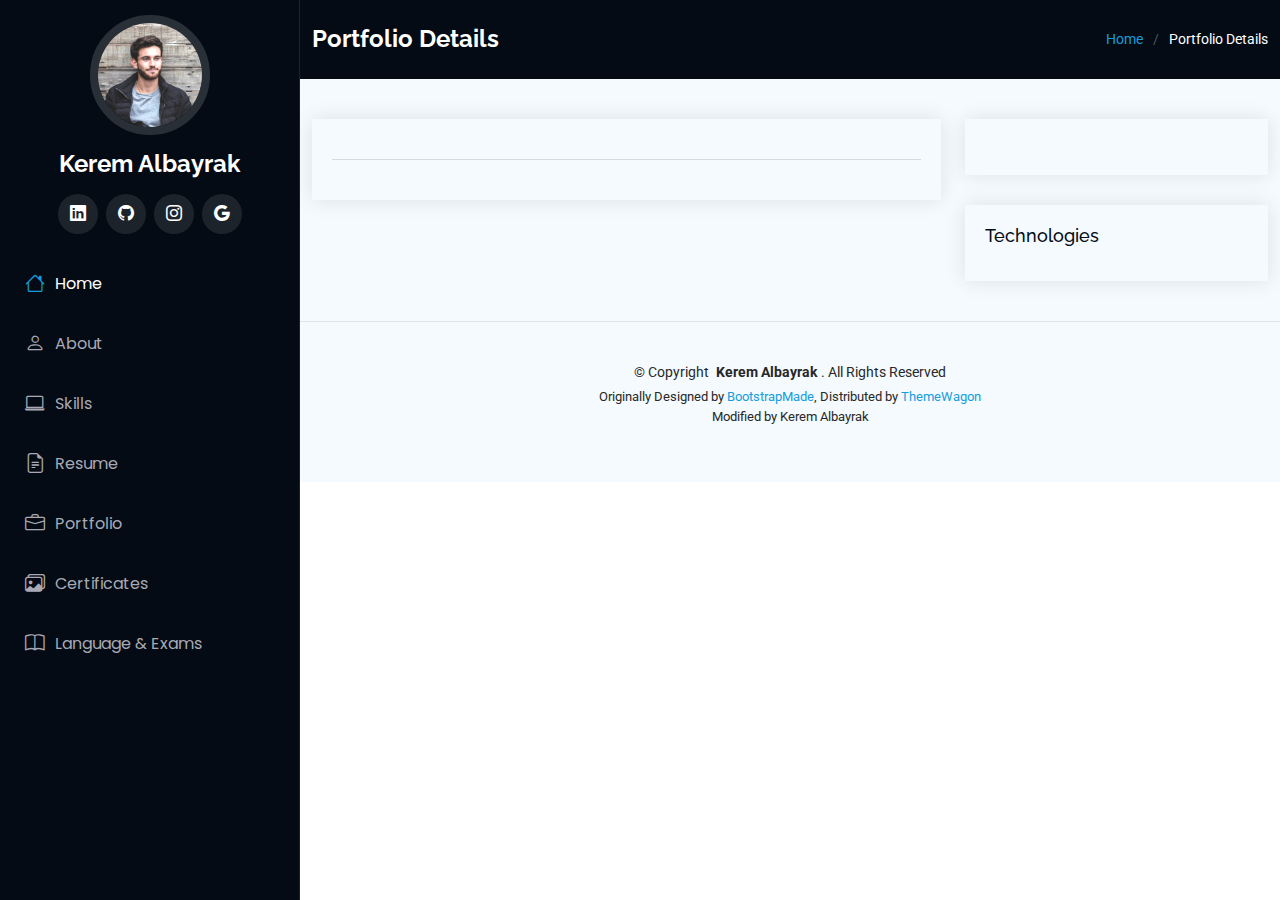
<file: portfolio-details.html>
<!DOCTYPE html>
<html lang="en">
  <head>
    <meta charset="utf-8" />
    <meta content="width=device-width, initial-scale=1.0" name="viewport" />
    <title>Portfolio Details - Kerem Albayrak</title>
    <meta content="" name="description" />
    <meta content="" name="keywords" />

    <!-- Favicons -->
    <link href="assets/img/favicon.png" rel="icon" />
    <link href="assets/img/apple-touch-icon.png" rel="apple-touch-icon" />

    <!-- Fonts -->
    <link href="https://fonts.googleapis.com" rel="preconnect" />
    <link href="https://fonts.gstatic.com" rel="preconnect" crossorigin />
    <link
      href="https://fonts.googleapis.com/css2?family=Roboto:ital,wght@0,100;0,300;0,400;0,500;0,700;0,900;1,100;1,300;1,400;1,500;1,700;1,900&family=Poppins:ital,wght@0,100;0,200;0,300;0,400;0,500;0,600;0,700;0,800;0,900;1,100;1,200;1,300;1,400;1,500;1,600;1,700;1,800;1,900&family=Raleway:ital,wght@0,100;0,200;0,300;0,400;0,500;0,600;0,700;0,800;0,900;1,100;1,200;1,300;1,400;1,500;1,600;1,700;1,800;1,900&display=swap"
      rel="stylesheet"
    />

    <!-- Vendor CSS Files -->
    <link href="assets/vendor/bootstrap/css/bootstrap.min.css" rel="stylesheet" />
    <link href="assets/vendor/bootstrap-icons/bootstrap-icons.css" rel="stylesheet" />
    <link href="assets/vendor/aos/aos.css" rel="stylesheet" />
    <link href="assets/vendor/glightbox/css/glightbox.min.css" rel="stylesheet" />
    <link href="assets/vendor/swiper/swiper-bundle.min.css" rel="stylesheet" />

    <!-- Main CSS File -->
    <link href="assets/css/main.css" rel="stylesheet" />

    <!-- =======================================================
  * Template Name: iPortfolio
  * Template URL: https://bootstrapmade.com/iportfolio-bootstrap-portfolio-websites-template/
  * Updated: Jun 29 2024 with Bootstrap v5.3.3
  * Author: BootstrapMade.com
  * License: https://bootstrapmade.com/license/
  ======================================================== -->
  </head>

  <body class="portfolio-details-page">
    <header id="header" class="header dark-background d-flex flex-column">
      <i class="header-toggle d-xl-none bi bi-list"></i>

      <div class="profile-img">
        <img src="assets/img/my-profile-img.jpg" alt="" class="img-fluid rounded-circle" />
      </div>

      <a href="index.html" class="logo d-flex align-items-center justify-content-center">
        <!-- Uncomment the line below if you also wish to use an image logo -->
        <!-- <img src="assets/img/logo.png" alt=""> -->
        <h1 class="sitename">Kerem Albayrak</h1>
      </a>

      <div class="social-links text-center">
        <a href="https://www.linkedin.com/in/kerem-albayrak-me/" class="linkedin"><i class="bi bi-linkedin"></i></a>
        <a href="https://www.github.com/kerem-alba" class="github"><i class="bi bi-github"></i></a>
        <a href="https://www.instagram.com/keremasdfghjk/" class="instagram"><i class="bi bi-instagram"></i></a>
        <a href="mailto:c.kerem.albayrak@gmail.com" class="gmail"><i class="bi bi-google"></i></a>
      </div>

      <nav id="navmenu" class="navmenu">
        <ul>
          <li>
            <a href="index.html#hero" class="active"><i class="bi bi-house navicon"></i>Home</a>
          </li>
          <li>
            <a href="index.html#about"><i class="bi bi-person navicon"></i> About</a>
          </li>
          <li>
            <a href="index.html#skills"><i class="bi bi-laptop navicon"></i> Skills</a>
          </li>
          <li>
            <a href="index.html#resume"><i class="bi bi-file-earmark-text navicon"></i> Resume</a>
          </li>
          <li>
            <a href="index.html#portfolio"><i class="bi bi-briefcase navicon"></i> Portfolio</a>
          </li>
          <li>
            <a href="index.html#testimonials"><i class="bi bi-images navicon"></i> Certificates</a>
          </li>
          <li>
            <a href="index.html#languages-exams"><i class="bi bi-book navicon"></i> Language & Exams</a>
          </li>
        </ul>
      </nav>
    </header>

    <main class="main">
      <!-- Page Title -->
      <div class="page-title dark-background">
        <div class="container d-lg-flex justify-content-between align-items-center">
          <h1 class="mb-2 mb-lg-0">Portfolio Details</h1>
          <nav class="breadcrumbs">
            <ol>
              <li><a href="index.html">Home</a></li>
              <li class="current">Portfolio Details</li>
            </ol>
          </nav>
        </div>
      </div>
      <!-- End Page Title -->

      <!-- Portfolio Details Section -->
      <section id="portfolio-details" class="portfolio-details section light-background">
        <div class="container" data-aos="fade-up" data-aos-delay="100">
          <div class="row gy-4">
            <div class="col-lg-8">
              <div class="portfolio-description" data-aos="fade-up" data-aos-delay="100">
                <h3 id="project-title"></h3>
                <p id="project-description"></p>
              </div>
              <div class="portfolio-details-slider swiper init-swiper">
                <script type="application/json" class="swiper-config">
                  {
                    "loop": true,
                    "speed": 600,
                    "autoplay": {
                      "delay": 3000
                    },
                    "slidesPerView": "2",
                    "slidesPerGroup": 2,
                    "spaceBetween": 20,
                    "pagination": {
                      "el": ".swiper-pagination",
                      "type": "bullets",
                      "clickable": true
                    },
                    "observer": true,
                    "observeParents": true
                  }
                </script>
                <div class="swiper-wrapper align-items-center" id="gallery"></div>
                <div class="swiper-pagination"></div>
              </div>
            </div>

            <div class="col-lg-4">
              <div class="portfolio-info" data-aos="fade-up" data-aos-delay="200">
                <ul id="project-info">
                  <!-- Dinamik liste öğeleri buraya eklenecek -->
                </ul>
              </div>
              <div class="portfolio-technologies" data-aos="fade-up" data-aos-delay="400">
                <h4>Technologies</h4>
                <table id="project-technologies">
                  <!-- Dinamik satırlar buraya eklenecek -->
                </table>
              </div>
            </div>
          </div>
        </div>
      </section>
      <!-- /Portfolio Details Section -->
    </main>

    <footer id="footer" class="footer position-relative light-background">
      <div class="container">
        <div class="copyright text-center">
          <p>© <span>Copyright</span> <strong class="px-1 sitename">Kerem Albayrak</strong>. All Rights Reserved</p>
        </div>
        <div class="credits">
          Originally Designed by <a href="https://bootstrapmade.com/">BootstrapMade</a>, Distributed by
          <a href="https://themewagon.com">ThemeWagon</a>
          <p>Modified by Kerem Albayrak</p>
        </div>
      </div>
    </footer>

    <!-- Scroll Top -->
    <a href="#" id="scroll-top" class="scroll-top d-flex align-items-center justify-content-center"><i class="bi bi-arrow-up-short"></i></a>

    <!-- Preloader -->
    <div id="preloader"></div>

    <!-- Vendor JS Files -->
    <script src="assets/vendor/bootstrap/js/bootstrap.bundle.min.js"></script>
    <script src="assets/vendor/php-email-form/validate.js"></script>
    <script src="assets/vendor/aos/aos.js"></script>
    <script src="assets/vendor/typed.js/typed.umd.js"></script>
    <script src="assets/vendor/purecounter/purecounter_vanilla.js"></script>
    <script src="assets/vendor/waypoints/noframework.waypoints.js"></script>
    <script src="assets/vendor/glightbox/js/glightbox.min.js"></script>
    <script src="assets/vendor/imagesloaded/imagesloaded.pkgd.min.js"></script>
    <script src="assets/vendor/isotope-layout/isotope.pkgd.min.js"></script>
    <script src="assets/vendor/swiper/swiper-bundle.min.js"></script>

    <!-- Main JS File -->
    <script src="assets/js/main.js"></script>
    <script src="assets/js/portfolio-details.js"></script>
  </body>
</html>
</file>
<file: assets/css/main.css>
:root {
  --default-font: "Roboto", system-ui, -apple-system, "Segoe UI", Roboto, "Helvetica Neue", Arial, "Noto Sans", "Liberation Sans", sans-serif,
    "Apple Color Emoji", "Segoe UI Emoji", "Segoe UI Symbol", "Noto Color Emoji";
  --heading-font: "Raleway", sans-serif;
  --nav-font: "Poppins", sans-serif;
}

/* Global Colors - The following color variables are used throughout the website. Updating them here will change the color scheme of the entire website */
:root {
  --background-color: #ffffff; /* Background color for the entire website, including individual sections */
  --default-color: #272829; /* Default color used for the majority of the text content across the entire website */
  --heading-color: #050d18; /* Color for headings, subheadings and title throughout the website */
  --accent-color: #149ddd; /* Accent color that represents your brand on the website. It's used for buttons, links, and other elements that need to stand out */
  --surface-color: #ffffff; /* The surface color is used as a background of boxed elements within sections, such as cards, icon boxes, or other elements that require a visual separation from the global background. */
  --contrast-color: #ffffff; /* Contrast color for text, ensuring readability against backgrounds of accent, heading, or default colors. */
}

/* Nav Menu Colors - The following color variables are used specifically for the navigation menu. They are separate from the global colors to allow for more customization options */
:root {
  --nav-color: #a8a9b4; /* The default color of the main navmenu links */
  --nav-hover-color: #ffffff; /* Applied to main navmenu links when they are hovered over or active */
  --nav-mobile-background-color: #040b14; /* Used as the background color for mobile navigation menu */
  --nav-dropdown-background-color: #040b14; /* Used as the background color for dropdown items that appear when hovering over primary navigation items */
  --nav-dropdown-color: #a8a9b4; /* Used for navigation links of the dropdown items in the navigation menu. */
  --nav-dropdown-hover-color: #ffffff; /* Similar to --nav-hover-color, this color is applied to dropdown navigation links when they are hovered over. */
}

/* Color Presets - These classes override global colors when applied to any section or element, providing reuse of the sam color scheme. */

.light-background {
  --background-color: #f4fafd;
  --surface-color: #ffffff;
}

.dark-background {
  --background-color: #040b14;
  --default-color: #ffffff;
  --heading-color: #ffffff;
  --surface-color: #151f2b;
  --contrast-color: #ffffff;
}

/* Smooth scroll */
:root {
  scroll-behavior: smooth;
}

/*--------------------------------------------------------------
# General Styling & Shared Classes
--------------------------------------------------------------*/
body {
  color: var(--default-color);
  background-color: var(--background-color);
  font-family: var(--default-font);
}

a {
  color: var(--accent-color);
  text-decoration: none;
  transition: 0.3s;
}

a:hover {
  color: color-mix(in srgb, var(--accent-color), transparent 25%);
  text-decoration: none;
}

h1,
h2,
h3,
h4,
h5,
h6 {
  color: var(--heading-color);
  font-family: var(--heading-font);
}

/*--------------------------------------------------------------
# Global Header
--------------------------------------------------------------*/
.header {
  color: var(--default-color);
  background-color: var(--background-color);
  position: fixed;
  top: 0;
  left: 0;
  bottom: 0;
  padding: 0 15px;
  width: 300px;
  transition: all ease-in-out 0.3s;
  overflow-y: auto;
  z-index: 997;
  border-right: 1px solid color-mix(in srgb, var(--default-color), transparent 90%);
}

.header .profile-img img {
  margin: 15px auto;
  display: block;
  width: 120px;
  border: 8px solid color-mix(in srgb, var(--default-color), transparent 85%);
}

.header .logo {
  line-height: 1;
  margin-bottom: 15px;
}

.header .logo img {
  max-height: 32px;
  margin-right: 8px;
}

.header .logo h1 {
  font-size: 24px;
  margin: 0;
  font-weight: 700;
  color: var(--heading-color);
}

.header .social-links {
  margin: 0 0 20px 0;
}

.header .social-links a {
  font-size: 16px;
  display: inline-flex;
  align-items: center;
  justify-content: center;
  background: color-mix(in srgb, var(--default-color), transparent 90%);
  color: var(--default-color);
  margin: 0 2px;
  border-radius: 50%;
  text-align: center;
  width: 40px;
  height: 40px;
  transition: 0.3s;
}

.header .social-links a:hover {
  color: var(--contrast-color);
  background: var(--accent-color);
}

@media (min-width: 1200px) {
  .header ~ main,
  .header ~ #footer {
    margin-left: 300px;
  }
}

@media (max-width: 1199px) {
  .header {
    left: -100%;
  }
}

.header.header-show {
  left: 0;
}

.header .header-toggle {
  color: var(--contrast-color);
  background-color: var(--accent-color);
  font-size: 22px;
  display: flex;
  align-items: center;
  justify-content: center;
  width: 40px;
  height: 40px;
  border-radius: 50%;
  cursor: pointer;
  position: fixed;
  top: 15px;
  right: 15px;
  z-index: 9999;
  transition: background-color 0.3s;
}

.header .header-toggle:hover {
  color: var(--contrast-color);
  background-color: color-mix(in srgb, var(--accent-color) 90%, white 15%);
}

/*--------------------------------------------------------------
# Navigation Menu
--------------------------------------------------------------*/
.mobile-nav-toggle {
  display: none;
}

.navmenu {
  padding: 0;
  z-index: 9997;
}

.navmenu ul {
  list-style: none;
  padding: 0 0 10px 0;
  margin: 0;
}

.navmenu a,
.navmenu a:focus {
  color: var(--nav-color);
  padding: 15px 10px;
  font-family: var(--nav-font);
  font-size: 16px;
  font-weight: 400;
  display: flex;
  align-items: center;
  white-space: nowrap;
  transition: 0.3s;
  width: 100%;
}

.navmenu a .navicon,
.navmenu a:focus .navicon {
  font-size: 20px;
  margin-right: 10px;
}

.navmenu a .toggle-dropdown,
.navmenu a:focus .toggle-dropdown {
  font-size: 12px;
  line-height: 0;
  margin-left: auto;
  width: 30px;
  height: 30px;
  display: flex;
  align-items: center;
  justify-content: center;
  border-radius: 50%;
  transition: 0.3s;
  flex-shrink: 0;
  background-color: color-mix(in srgb, var(--accent-color), transparent 90%);
}

.navmenu a .toggle-dropdown:hover,
.navmenu a:focus .toggle-dropdown:hover {
  background-color: var(--accent-color);
  color: var(--contrast-color);
}

.navmenu a:hover,
.navmenu .active,
.navmenu .active:focus {
  color: var(--nav-hover-color);
}

.navmenu a:hover .navicon,
.navmenu .active .navicon,
.navmenu .active:focus .navicon {
  color: var(--accent-color);
}

.navmenu .active .toggle-dropdown,
.navmenu .active:focus .toggle-dropdown {
  background-color: var(--accent-color);
  color: var(--contrast-color);
  transform: rotate(180deg);
}

.navmenu .dropdown {
  display: block;
}

.navmenu .dropdown a,
.navmenu .dropdown a:focus {
  color: --nav-dropdown-color;
}

.navmenu .dropdown a:hover,
.navmenu .dropdown .active,
.navmenu .dropdown .active:focus {
  color: var(--nav-dropdown-hover-color);
}

.navmenu .dropdown ul {
  position: static;
  display: none;
  z-index: 99;
  padding: 5px 10px;
  margin: 5px 10px;
  background-color: var(--nav-dropdown-background-color);
  border: 1px solid color-mix(in srgb, var(--default-color), transparent 90%);
  box-shadow: none;
  transition: all 0.5s ease-in-out;
}

.navmenu .dropdown ul ul {
  background-color: rgba(33, 37, 41, 0.1);
}

.navmenu .dropdown > .dropdown-active {
  display: block;
  background-color: rgba(33, 37, 41, 0.03);
}

/*--------------------------------------------------------------
# Global Footer
--------------------------------------------------------------*/
.footer {
  color: var(--default-color);
  background-color: var(--background-color);
  font-size: 14px;
  padding: 40px 0;
  position: relative;
  border-top: 1px solid color-mix(in srgb, var(--default-color), transparent 90%);
}

.footer .copyright p {
  margin-bottom: 0;
}

.footer .credits {
  margin-top: 4px;
  font-size: 13px;
  text-align: center;
}

/*--------------------------------------------------------------
# Preloader
--------------------------------------------------------------*/
#preloader {
  position: fixed;
  inset: 0;
  z-index: 999999;
  overflow: hidden;
  background: var(--background-color);
  transition: all 0.6s ease-out;
}

#preloader:before {
  content: "";
  position: fixed;
  top: calc(50% - 30px);
  left: calc(50% - 30px);
  border: 6px solid #ffffff;
  border-color: var(--accent-color) transparent var(--accent-color) transparent;
  border-radius: 50%;
  width: 60px;
  height: 60px;
  animation: animate-preloader 1.5s linear infinite;
}

@keyframes animate-preloader {
  0% {
    transform: rotate(0deg);
  }

  100% {
    transform: rotate(360deg);
  }
}

/*--------------------------------------------------------------
# Scroll Top Button
--------------------------------------------------------------*/
.scroll-top {
  position: fixed;
  visibility: hidden;
  opacity: 0;
  right: 15px;
  bottom: -15px;
  z-index: 99999;
  background-color: var(--accent-color);
  width: 44px;
  height: 44px;
  border-radius: 50px;
  transition: all 0.4s;
}

.scroll-top i {
  font-size: 24px;
  color: var(--contrast-color);
  line-height: 0;
}

.scroll-top:hover {
  background-color: color-mix(in srgb, var(--accent-color), transparent 20%);
  color: var(--contrast-color);
}

.scroll-top.active {
  visibility: visible;
  opacity: 1;
  bottom: 15px;
}

/*--------------------------------------------------------------
# Disable aos animation delay on mobile devices
--------------------------------------------------------------*/
@media screen and (max-width: 768px) {
  [data-aos-delay] {
    transition-delay: 0 !important;
  }
}

/*--------------------------------------------------------------
# Global Page Titles & Breadcrumbs
--------------------------------------------------------------*/
.page-title {
  color: var(--default-color);
  background-color: var(--background-color);
  padding: 25px 0;
  position: relative;
}

.page-title h1 {
  font-size: 24px;
  font-weight: 700;
}

.page-title .breadcrumbs ol {
  display: flex;
  flex-wrap: wrap;
  list-style: none;
  padding: 0;
  margin: 0;
  font-size: 14px;
  font-weight: 400;
}

.page-title .breadcrumbs ol li + li {
  padding-left: 10px;
}

.page-title .breadcrumbs ol li + li::before {
  content: "/";
  display: inline-block;
  padding-right: 10px;
  color: color-mix(in srgb, var(--default-color), transparent 70%);
}

/*--------------------------------------------------------------
# Global Sections
--------------------------------------------------------------*/
section,
.section {
  color: var(--default-color);
  background-color: var(--background-color);
  padding: 40px 0;
  overflow: clip;
}

/*--------------------------------------------------------------
# Global Section Titles
--------------------------------------------------------------*/
.section-title {
  padding-bottom: 30px;
  position: relative;
}

.section-title h2 {
  font-size: 32px;
  font-weight: 700;
  margin-bottom: 20px;
  padding-bottom: 20px;
  position: relative;
}

.section-title h2:after {
  content: "";
  position: absolute;
  display: block;
  width: 50px;
  height: 3px;
  background: var(--accent-color);
  left: 0;
  bottom: 0;
}

.section-title p {
  margin-bottom: 0;
  padding: 5px;
}

/*--------------------------------------------------------------
# Hero Section
--------------------------------------------------------------*/
.hero {
  width: 100%;
  position: relative;
  display: flex;
}

.hero img {
  position: absolute;
  inset: 0;
  display: block;
  width: 100%;
  height: 100%;
  object-fit: cover;
  z-index: 1;
}

.hero:before {
  content: "";
  background: color-mix(in srgb, var(--background-color), transparent 70%);
  position: absolute;
  inset: 0;
  z-index: 2;
}

.hero .container {
  position: relative;
  z-index: 3;
}

.hero h2 {
  padding-left: 10px;
  font-size: 64px;
  font-weight: 700;
}

.hero p {
  padding-left: 15px;
  font-size: 26px;
}

.hero p span {
  letter-spacing: 1px;
  border-bottom: 2px solid var(--accent-color);
}

.hero .social-links {
  margin-top: 25px;
}

.hero .social-links a {
  font-size: 24px;
  display: inline-block;
  color: color-mix(in srgb, var(--default-color), transparent 50%);
  line-height: 1;
  margin-right: 20px;
  transition: 0.3s;
}

.hero .social-links a:hover {
  color: var(--accent-color);
}

@media (max-width: 768px) {
  .hero h2 {
    font-size: 32px;
  }

  .hero p {
    font-size: 20px;
  }
}

/* Hero Section Buttons */
.hero-buttons {
  margin-top: 200px;
}

.hero-buttons .btn {
  margin: 0 15px;
  padding: 15px 30px;
  font-size: 16px;
  text-decoration: none;
  border-radius: 5px;
}

.hero-buttons .btn-primary {
  background-color: #0056b3;
  color: #fff;
  border: none;
}

.hero-buttons .btn-primary:hover {
  background: var(--accent-color);
}

.hero-buttons .btn-secondary {
  background-color: #040b14;
  color: #fff;
  border: none;
}

.hero-buttons .btn-secondary:hover {
  background-color: #09243d;
}

/*--------------------------------------------------------------
# About Section
--------------------------------------------------------------*/
.about .content h2 {
  font-weight: 700;
  font-size: 24px;
}

.about .container p {
  text-align: justify;
}

.about .content ul {
  list-style: none;
  padding: 0;
}

.about .content ul li {
  margin-bottom: 20px;
  display: flex;
  align-items: center;
}

.about .content ul strong {
  margin-right: 10px;
}

.about .content ul i {
  font-size: 16px;
  margin-right: 5px;
  color: var(--accent-color);
  line-height: 0;
}

.about-img-container {
}

.about-img {
  height: auto;
  width: 100%;
}

.personal-info {
  margin-bottom: 30px;
}

/*--------------------------------------------------------------
# Skills Section
--------------------------------------------------------------*/
.skills {
  margin-bottom: -80px;
}

.skills-wrapper {
  display: flex;
  gap: 50px;
  flex-wrap: wrap;
}

.skills-column {
  flex: 1;
  min-width: 200px;
}

.skills-category {
  margin-bottom: 20px;
}

.skills-category h4 {
  font-size: 18px;
  font-weight: bold;
  margin-bottom: 10px;
  text-align: left;
}

.skills-icons {
  display: flex;
  gap: 10px;
  overflow-x: auto;
  padding-bottom: 10px;
  scroll-behavior: smooth;
  cursor: grab;
}

.skills-icons:active {
  cursor: grabbing;
}

.skill-item {
  text-align: center;
  flex-shrink: 0;
  width: 80px;
}

.skill-item img {
  width: 50px;
  height: 50px;
}

.skill-item p {
  margin-top: 5px;
  font-size: 14px;
  white-space: nowrap;
  font-weight: 400;
  line-height: 1.5;
  color: #666;
  text-align: center;
  background-color: #f9f9f9;
  border-radius: 5px;
  box-shadow: 0 2px 4px rgba(0, 0, 0, 0.1);
}

@media screen and (min-width: 992px) {
  .skills-column:first-child {
    flex: 4;
  }

  .skills-column:last-child {
    flex: 3;
  }
}

@media screen and (max-width: 768px) {
  .skills-wrapper {
    flex-direction: column;
  }

  .skills-column {
    width: 100%;
  }
}

/*--------------------------------------------------------------
# Resume Section
--------------------------------------------------------------*/
#resume .section-title {
  margin-bottom: -30px;
}

.resume .container {
  margin-bottom: -40px;
}

.resume-title {
  margin: 40px 0;
}

.resume-subtitle {
  margin-top: -38px;
  margin-bottom: 40px;
}

.resume .resume-item {
  padding: 0 0 20px 20px;
  margin-top: -2px;
  border-left: 2px solid var(--accent-color);
  position: relative;
}

.resume .resume-item h4 {
  line-height: 18px;
  font-size: 18px;
  font-weight: 600;
  text-transform: uppercase;
  color: color-mix(in srgb, var(--default-color), transparent 20%);
  margin-bottom: 10px;
}

.resume .resume-item h5 {
  font-size: 16px;
  padding: 5px 15px;
  display: inline-block;
  font-weight: 600;
  margin-bottom: 10px;
}

.resume .resume-item p {
  font-size: 15px;
  font-weight: 400;
}

.resume .thesis-title {
  color: #0056b3;
  font-weight: 500;
}

.resume .thesis-title:hover {
  color: var(--accent-color);
}

.resume .resume-item ul {
  padding-left: 20px;
}

.resume .resume-item ul li {
  padding-bottom: 10px;
}

.resume .resume-item .courses li {
  margin-left: 40px;
  margin-bottom: -10px;
}

.resume .resume-item .course-content {
  padding-right: 25px;
  text-align: justify;
}

.resume .resume-item:last-child {
  padding-bottom: 0;
}

.resume .resume-item::before {
  content: "";
  position: absolute;
  width: 16px;
  height: 16px;
  border-radius: 50px;
  left: -9px;
  top: 0;
  background: var(--background-color);
  border: 2px solid var(--accent-color);
}

/*--------------------------------------------------------------
# Portfolio Section
--------------------------------------------------------------*/
.portfolio .section-title {
  margin-bottom: -10px;
}

.portfolio .portfolio-filters {
  padding: 0;
  margin: 0 auto 20px auto;
  list-style: none;
  text-align: center;
}

.portfolio .portfolio-filters li {
  cursor: pointer;
  display: inline-block;
  padding: 0;
  font-size: 14px;
  font-weight: 400;
  margin: 0 10px;
  line-height: 1;
  text-transform: uppercase;
  margin-bottom: 10px;
  transition: all 0.3s ease-in-out;
}

.portfolio .portfolio-filters li:hover,
.portfolio .portfolio-filters li.filter-active {
  color: var(--accent-color);
}

.portfolio .portfolio-filters li:first-child {
  margin-left: 0;
}

.portfolio .portfolio-filters li:last-child {
  margin-right: 0;
}

@media (max-width: 575px) {
  .portfolio .portfolio-filters li {
    font-size: 14px;
    margin: 0 5px;
  }
}

.portfolio .portfolio-content {
  position: relative;
  overflow: hidden;
}

.portfolio .portfolio-content img {
  transition: 0.3s;
  height: 380px;
  width: 100%;
  object-fit: cover;
  object-position: top;
}

.portfolio .portfolio-content .portfolio-info {
  opacity: 0;
  position: absolute;
  inset: 0;
  z-index: 3;
  transition: all ease-in-out 0.3s;
  background: rgba(0, 0, 0, 0.8);
  padding: 15px;
}

.portfolio .portfolio-content .portfolio-info h4 {
  font-size: 14px;
  padding: 5px 10px;
  font-weight: 400;
  color: #ffffff;
  display: inline-block;
  background-color: var(--accent-color);
}

.portfolio .portfolio-content .portfolio-info p {
  position: absolute;
  bottom: 10px;
  text-align: center;
  display: inline-block;
  left: 0;
  right: 0;
  font-size: 16px;
  font-weight: 600;
  color: rgba(255, 255, 255, 0.8);
}

.portfolio .portfolio-content .portfolio-info .preview-link,
.portfolio .portfolio-content .portfolio-info .details-link {
  position: absolute;
  left: calc(50% - 40px);
  font-size: 26px;
  top: calc(50% - 14px);
  color: #fff;
  transition: 0.3s;
  line-height: 1.2;
}

.portfolio .portfolio-content .portfolio-info .preview-link:hover,
.portfolio .portfolio-content .portfolio-info .details-link:hover {
  color: var(--accent-color);
}

.portfolio .portfolio-content .portfolio-info .details-link {
  left: 50%;
  font-size: 34px;
  line-height: 0;
}

.portfolio .portfolio-content:hover .portfolio-info {
  opacity: 1;
}

.portfolio .portfolio-content:hover img {
  transform: scale(1.1);
}

/*--------------------------------------------------------------
# testimonials Section
--------------------------------------------------------------*/
.testimonials .container {
  margin-bottom: -20px;
}

.testimonials .swiper-slide {
  display: flex;
  flex-direction: column;
  justify-content: center; /* Resimler ve metinler arasındaki alanı düzgün hizalar */
  height: 100%;
}

.testimonials .swiper-pagination {
  margin-top: 20px;
  position: relative;
}

.testimonials .testimonial-item h3 {
  font-size: 18px;
  font-weight: bold;
  margin: 0 20px;
}

.testimonials .testimonial-img {
  width: 100%;
  height: 300px;
}

/* Lightbox Container */
.lightbox-container {
  display: none;
  position: fixed;
  top: 0;
  left: 0;
  width: 100%;
  height: 100%;
  background-color: rgba(0, 0, 0, 0.8);
  justify-content: center;
  align-items: center;
  z-index: 9999;
}

/* Lightbox Image */
.lightbox-img {
  max-width: 90%;
  max-height: 90%;
}

/* Close Button */
.close-lightbox {
  position: absolute;
  top: 20px;
  right: 20px;
  font-size: 36px;
  color: white;
  cursor: pointer;
}

/* Büyüteç simgesi için stil */
.testimonials .preview-link {
  font-size: 24px;
  color: var(--accent-color);
  position: absolute;
  top: 10px;
  right: 10px;
  cursor: pointer;
  background: rgba(0, 0, 0, 0.6);
  padding: 3px 9px;
  border-radius: 50%;
  transition: background-color 0.3s ease;
}

.testimonials .preview-link:hover {
  background-color: var(--accent-color);
  color: #fff;
}

/*--------------------------------------------------------------
# Languages and Exams Section
--------------------------------------------------------------*/

.languages-exams .container {
  max-width: 1200px;
  margin: 0 auto;
}

.languages-exams .row {
  display: flex;
  justify-content: space-between;
  gap: 20px;
}

.languages-exams .col-lg-6 {
  flex: 1;
  min-width: 300px;
  background-color: var(--surface-color);
  padding: 25px;
  margin: 0 20px;
  box-shadow: 0 4px 15px rgba(0, 0, 0, 0.1);
  border-radius: 10px;
}

.languages-exams .col-lg-6 h3 {
  font-size: 26px;
  font-weight: 700;
  color: var(--heading-color);
  margin-bottom: 15px;
}

.languages-exams .col-lg-6 ul {
  list-style: none;
  padding: 0;
  font-size: 16px;
  color: var(--default-color);
  line-height: 1.8;
}

.languages-exams .col-lg-6 ul li {
  margin-bottom: 15px;
}

.languages-exams .col-lg-6 ul li strong {
  font-weight: 600;
  color: var(--accent-color);
}

.languages-exams .col-lg-6 ul li em {
  font-style: italic;
  color: color-mix(in srgb, var(--default-color), transparent 50%);
}

.languages-exams .col-lg-6 h6 {
  font-size: 14px;
  color: var(--default-color);
  margin-top: -10px;
  font-style: italic;
}

/* Exams Section - Bullet points */
.languages-exams .col-lg-6 ul li::before {
  content: "• ";
  font-size: 18px;
  color: var(--accent-color);
  margin-right: 8px;
  vertical-align: middle;
}

/*--------------------------------------------------------------
# Portfolio Details Section
--------------------------------------------------------------*/
.portfolio-details .portfolio-details-slider img {
  width: 100%;
}

.portfolio-details .portfolio-details-slider .swiper-pagination {
  margin-top: 20px;
  position: relative;
}

.portfolio-details .portfolio-details-slider .swiper-pagination .swiper-pagination-bullet {
  width: 12px;
  height: 12px;
  background-color: color-mix(in srgb, var(--default-color), transparent 85%);
  opacity: 1;
}

.portfolio-details .portfolio-details-slider .swiper-pagination .swiper-pagination-bullet-active {
  background-color: var(--accent-color);
}

.portfolio-details .portfolio-info {
  padding: 20px;
  box-shadow: 0px 0 20px rgba(0, 0, 0, 0.1);
}

.portfolio-details .portfolio-description h3 {
  font-size: 22px;
  font-weight: 700;
  margin-bottom: 20px;
  padding-bottom: 20px;
  border-bottom: 1px solid color-mix(in srgb, var(--default-color), transparent 85%);
}

.portfolio-details .portfolio-info ul {
  padding: 0;
  font-size: 15px;
  list-style-type: circle;
  margin-left: 20px;
}

.portfolio-details .portfolio-info ul li + li {
  margin-top: 10px;
}

.portfolio-details .portfolio-description {
  padding: 20px;
  box-shadow: 0px 0 20px rgba(0, 0, 0, 0.1);
  margin-bottom: 30px;
  text-align: justify;
}

.portfolio-details .portfolio-description h2 {
  font-size: 26px;
  font-weight: 700;
  margin-bottom: 20px;
}

.portfolio-details .portfolio-description p {
  padding: 0;
  color: color-mix(in srgb, var(--default-color), transparent 30%);
}

.portfolio-technologies {
  margin-top: 30px;
  padding: 20px;
  box-shadow: 0px 0 20px rgba(0, 0, 0, 0.1);
}

.portfolio-technologies h4 {
  font-size: 18px;
}

.portfolio-technologies table {
  width: 100%;
  border-collapse: collapse;
  margin-top: 15px;
}

.portfolio-technologies table td {
  text-align: left;
  padding: 8px;
  border-bottom: 1px solid #ddd;
}

.portfolio-technologies table td:first-child {
  font-weight: bold;
}

/*--------------------------------------------------------------
# Starter Section Section
--------------------------------------------------------------*/

.swiper-slide {
  display: flex;
  flex-direction: column;
}

.swiper-slide img {
  width: 100%;
  height: auto;
  object-fit: contain;
}

.swiper-slide p {
  text-align: justify;
  margin-top: 20px;
  line-height: 1.5;
  max-width: 100%;
  overflow-y: auto;
  height: calc(30px + 6em);
}
</file>
